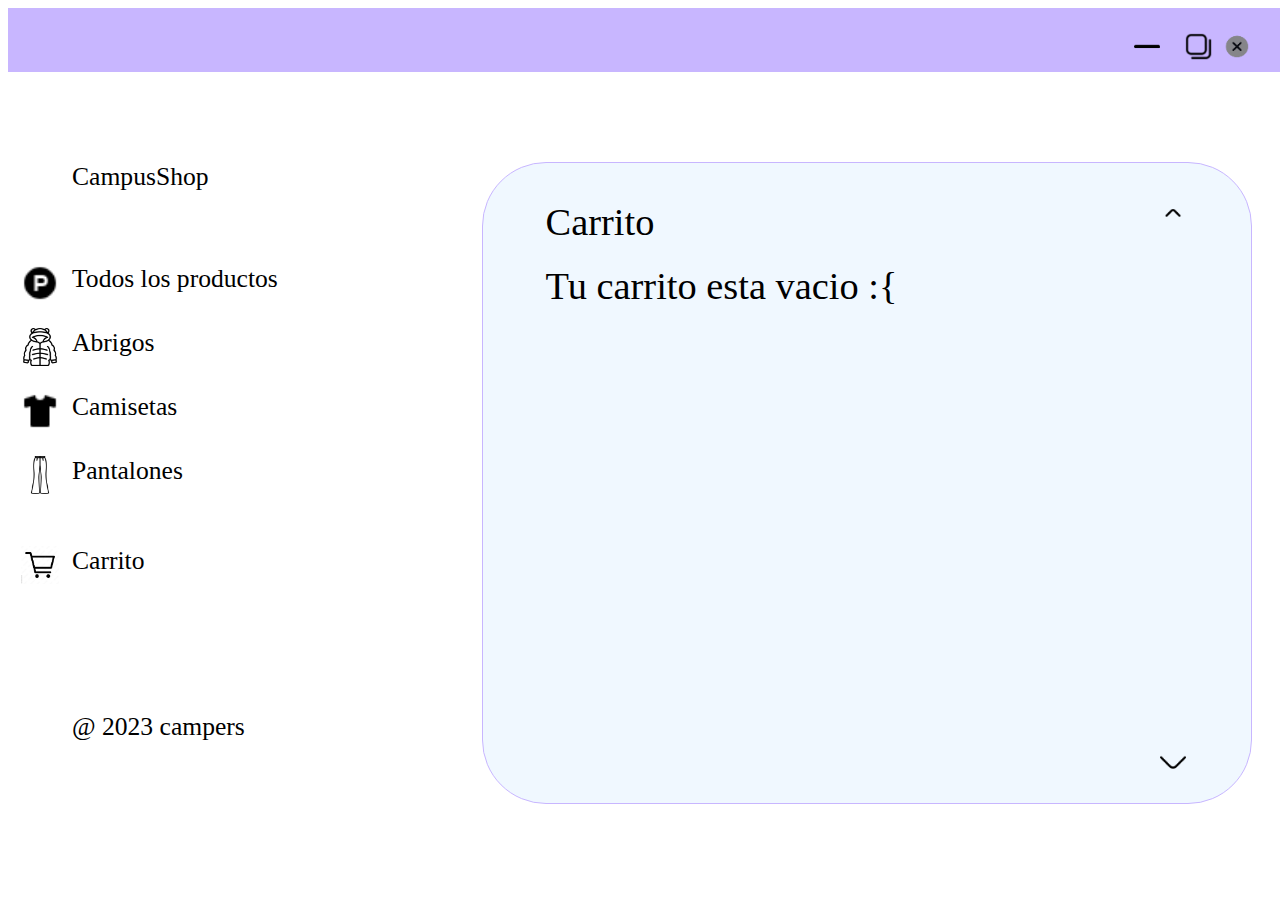
<file: index6.html>
<!DOCTYPE html>
<html lang="en">
<head>
    <meta charset="UTF-8">
    <meta name="viewport" content="width=device-width, initial-scale=1.0">
    <title>CARRITO 2</title>
    <link rel="stylesheet" href="style6.css">
</head>
<body>
    <div id="contenedor">
        <div id="barra">
            <img id="x" src="imagenes/cruz.png">
            <img id="cuadro" src="imagenes/dupdo.png">
            <img id="menos" src="imagenes/menos.png">
        </div>
        <p id="cuadro1"></p>
        <img id="imagen1" src="imagenes/angulo-hacia-abajo.png">
        <img id="imagen2" src="imagenes/angulo-pequeno-hacia-arriba.png">
        <p id="campuss"> CampusShop</p>
        <a id="todos1" href="index.html"> Todos los productos</a>
        <a id="abrigos" href="index2.html"> Abrigos</a>
        <a id="camisetas" href="index3.html"> Camisetas</a>
        <a id="pantalones" href="index4.html"> Pantalones</a>
        <a id="carrito" href="index5.html"> Carrito</a>
        <p id="camper"> @ 2023 campers</p>
        <img id="imagen8" src="imagenes/abrigo.png">
        <img id="imagen9" src="imagenes/t-shirt-solid-24.png">
        <img id="imagen10" src="imagenes/pantalones-de-campana.png">
        <img id="imagen11" src="imagenes/product-hunt-logo-24.png">
        <img id="imagen12" src="imagenes/1000_F_108250155_sKVpCG1nUBx3Dc7P2LV5cBCYcvDn1psk.jpg">
        <p id="abrigoss"> Carrito</p>
        <p id="vacio"> Tu carrito esta vacio :{</p>
    </div>
</body>
</html>
</file>
<file: style6.css>
#contenedor{
    width: 100vw;
    height: 65vw;
    background-color: white;
    position: relative;
}
#barra{
    width: 100vw;
    height: 5vw;
    background-color: #C8B6FF;
    position: fixed;
    z-index: 2;
}
#x{
    width: 2vw;
    height: 2vw;
    position: fixed;
    margin-left: 95vw;
    justify-content: center;
    text-align: center;
    margin-top: 2vw;
}
#cuadro{
    width: 2vw;
    height: 2vw;
    position: fixed;
    margin-left: 92vw;
    margin-top: 2vw;
}
#menos{
    width: 2vw;
    height: 2vw;
    position: fixed;
    margin-left: 88vw;
    margin-top: 2vw;
}
#cuadro1{
    width: 60vw;
    height: 50vw;
    background-color: aliceblue;
    position: absolute;
    margin-top: 12vw;
    margin-left: 37vw;
    border-radius: 5vw;
    border: 1px solid #C8B6FF;
}
#imagen1{
    width: 2vw;
    height: 2vw;
    position: absolute;
    margin-top: 58vw;
    margin-left: 90vw;
}
#imagen2{
    width: 2vw;
    height: 2vw;
    position: absolute;
    margin-top: 15vw;
    margin-left: 90vw;
}
#campuss{
    width: 30vw;
    color: black;
    position: absolute;
    margin-top: 12vw;
    margin-left: 5vw;
    font-size: 2vw;
}
#todos1{
    width: 30vw;
    color: black;
    position: absolute;
    margin-top: 20vw;
    margin-left: 5vw;
    font-size: 2vw;
    text-decoration: none;
    border-radius: 1vw;
}
#todos1:hover{
    background-color: #C8B6FF;
}
#abrigos{
    width: 30vw;
    color: black;
    position: absolute;
    margin-top: 25vw;
    margin-left: 5vw;
    font-size: 2vw;
    text-decoration: none;
    border-radius: 1vw;
}
#abrigos:hover{
    background-color: #C8B6FF;
}
#camisetas{
    width: 30vw;
    color: black;
    position: absolute;
    margin-top: 30vw;
    margin-left: 5vw;
    font-size: 2vw;
    text-decoration: none;
    border-radius: 1vw;
}
#camisetas:hover{
    background-color: #C8B6FF;
}
#pantalones{
    width: 30vw;
    color: black;
    position: absolute;
    margin-top: 35vw;
    margin-left: 5vw;
    font-size: 2vw;
    text-decoration: none;
    border-radius: 1vw;
}
#pantalones:hover{
    background-color: #C8B6FF;
}
#carrito{
    width: 30vw;
    color: black;
    position: absolute;
    margin-top: 42vw;
    margin-left: 5vw;
    font-size: 2vw;
    text-decoration: none;
    border-radius: 1vw;
}
#carrito:hover{
    background-color: #C8B6FF;
}
#camper{
    width: 30vw;
    color: black;
    position: absolute;
    margin-top: 55vw;
    margin-left: 5vw;
    font-size: 2vw;
}

#imagen8{
    width: 3vw;
    height: 3vw;
    position: absolute;
    margin-top: 25vw;
    margin-left: 1vw;
}
#imagen9{
    width: 3vw;
    height: 3vw;
    position: absolute;
    margin-top: 30vw;
    margin-left: 1vw;
}
#imagen10{
    width: 3vw;
    height: 3vw;
    position: absolute;
    margin-top: 35vw;
    margin-left: 1vw;
}
#imagen11{
    width: 3vw;
    height: 3vw;
    position: absolute;
    margin-top: 20vw;
    margin-left: 1vw;
}
#imagen12{
    width: 3vw;
    height: 3vw;
    position: absolute;
    margin-top: 42vw;
    margin-left: 1vw;
}
#abrigoss{
    width: 30vw;
    color: black;
    position: absolute;
    margin-top: 15vw;
    margin-left: 42vw;
    font-size: 3vw;
}
#vacio{
    width: 30vw;
    color: black;
    position: absolute;
    margin-top: 20vw;
    margin-left: 42vw;
    font-size: 3vw;
}
</file>
